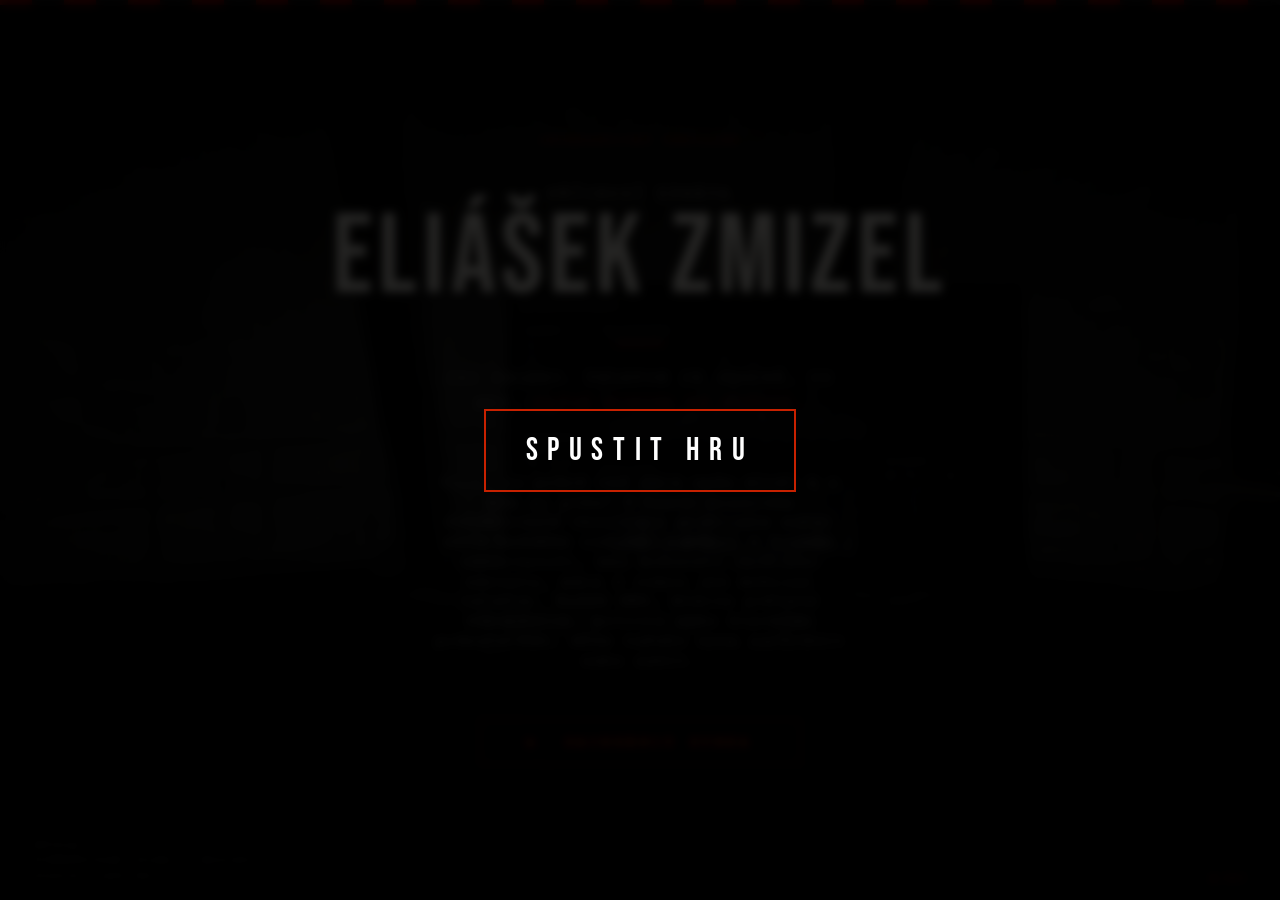
<file: index.html>
<!DOCTYPE html>
<html lang="cs">

<head>
    <meta charset="UTF-8">
    <meta name="viewport" content="width=device-width, initial-scale=1.0">
    <title>Příchozí zpráva: Eliášek zmizel</title>
    <style>
        @import url('https://fonts.googleapis.com/css2?family=Courier+Prime:ital,wght@0,400;0,700;1,400&family=Bebas+Neue&display=swap');

        *,
        *::before,
        *::after {
            box-sizing: border-box;
            margin: 0;
            padding: 0;
        }

        body,
        html {
            height: 100%;
            background: #000;
            overflow: hidden;
            font-family: 'Courier Prime', monospace;
        }

        /* Pozadí - tvůj obrázek bg1.jpg */
        .bg {
            position: fixed;
            inset: 0;
            background-image: url('image/bg1.jpg');
            background-size: cover;
            background-position: center top;
            filter: brightness(0.2) saturate(0.4) sepia(0.3);
            transform: scale(1.08);
            z-index: 0;
        }

        /* Vícevrstvé překryvy pro hloubku */
        .overlay-vignette {
            position: fixed;
            inset: 0;
            background: radial-gradient(ellipse at center, transparent 20%, rgba(0, 0, 0, 0.85) 100%);
            z-index: 1;
        }

        .overlay-top {
            position: fixed;
            top: 0;
            left: 0;
            right: 0;
            height: 35%;
            background: linear-gradient(to bottom, rgba(0, 0, 0, 0.95), transparent);
            z-index: 1;
        }

        .overlay-bottom {
            position: fixed;
            bottom: 0;
            left: 0;
            right: 0;
            height: 40%;
            background: linear-gradient(to top, rgba(0, 0, 0, 0.98), transparent);
            z-index: 1;
        }

        /* Šumový pattern */
        .noise {
            position: fixed;
            inset: 0;
            background-image: url("data:image/svg+xml,%3Csvg viewBox='0 0 256 256' xmlns='http://www.w3.org/2000/svg'%3E%3Cfilter id='noise'%3E%3CfeTurbulence type='fractalNoise' baseFrequency='0.9' numOctaves='4' stitchTiles='stitch'/%3E%3C/filter%3E%3Crect width='100%25' height='100%25' filter='url(%23noise)' opacity='0.04'/%3E%3C/svg%3E");
            opacity: 0.35;
            z-index: 2;
            pointer-events: none;
        }

        /* Horizontální CRT linka scany */
        .scanlines {
            position: fixed;
            inset: 0;
            background: repeating-linear-gradient(to bottom,
                    transparent 0px,
                    transparent 3px,
                    rgba(0, 0, 0, 0.07) 3px,
                    rgba(0, 0, 0, 0.07) 4px);
            z-index: 3;
            pointer-events: none;
        }

        .content {
            position: relative;
            z-index: 10;
            height: 100vh;
            display: flex;
            flex-direction: column;
            align-items: center;
            justify-content: center;
            padding: 2rem;
            gap: 0;
        }

        .police-tape {
            position: fixed;
            top: 0;
            left: 0;
            right: 0;
            height: 5px;
            background: repeating-linear-gradient(90deg, #c81100 0px, #c80000 32px, #1a1a1a 32px, #1a1a1a 64px);
            z-index: 20;
            opacity: 0.7;
        }

        .genre-tag {
            font-size: 0.65rem;
            letter-spacing: 0.35em;
            color: #c80d00;
            text-transform: uppercase;
            margin-bottom: 2.5rem;
            opacity: 1.1;
        }

        .title-wrapper {
            text-align: center;
            margin-bottom: 0.6rem;
        }

        .title-prefix {
            font-size: clamp(0.7rem, 1.5vw, 0.9rem);
            letter-spacing: 0.3em;
            color: #888;
            text-transform: uppercase;
            display: block;
            margin-bottom: 0.4rem;
        }

        .title-main {
            font-family: 'Bebas Neue', sans-serif;
            font-size: clamp(3.5rem, 9vw, 7rem);
            letter-spacing: 0.05em;
            color: #f0ede6;
            line-height: 0.9;
            display: block;
            text-shadow: 0 0 60px rgba(200, 168, 0, 0.08);
        }

        .red-line {
            width: 48px;
            height: 2px;
            background: #8b1a1a;
            margin: 1.4rem auto;
        }

        .subtitle {
            font-size: clamp(0.75rem, 1.6vw, 0.95rem);
            color: #666;
            letter-spacing: 0.18em;
            text-transform: uppercase;
            text-align: center;
            margin-bottom: 3.5rem;
            max-width: 420px;
            line-height: 1.7;
        }

        .subtitle2 {
            font-size: clamp(0.75rem, 1.6vw, 0.95rem);
            color: #666;
            letter-spacing: 0.1em;
          
            text-align: center;
            margin-bottom: 3.0rem;
            max-width: 420px;
            line-height: 1.3;
        }

        .subtitle span {
            color: #8b1a1a;
            font-style: italic;
        }

        .menu-buttons {
            display: flex;
            flex-direction: column;
            align-items: center;
            gap: 0.7rem;
        }

        .btn-primary {
            text-decoration: none;
            border: 1px solid rgba(200, 30, 0, 0.5);
            color: #c82100;
            padding: 14px 48px;
            font-size: 0.8rem;
            font-weight: 700;
            letter-spacing: 0.35em;
            text-transform: uppercase;
            cursor: pointer;
            transition: 0.25s;
        }

        .btn-primary:hover {
            border-color: rgba(200, 13, 0, 0.9);
            color: #e80000;
            letter-spacing: 0.42em;
        }

        .bottom-bar {
            position: fixed;
            bottom: 0;
            left: 0;
            right: 0;
            z-index: 10;
            padding: 1rem 2rem;
            display: flex;
            justify-content: space-between;
            align-items: flex-end;
        }

        .case-number {
            font-size: 0.6rem;
            color: #333;
            letter-spacing: 0.25em;
            line-height: 1.6;
        }

        .blink-dot {
            width: 5px;
            height: 5px;
            border-radius: 50%;
            background: #8b1a1a;
            margin-right: 0.5rem;
            animation: blink 1.4s step-end infinite;
        }

        .recording-tag {
            font-size: 0.6rem;
            color: #8b1a1a;
            letter-spacing: 0.2em;
            display: flex;
            align-items: center;
        }

        .timestamp {
            position: fixed;
            top: 1.4rem;
            right: 2rem;
            font-size: 0.62rem;
            color: #333;
            letter-spacing: 0.15em;
            z-index: 20;
        }

        @keyframes blink {

            0%,
            100% {
                opacity: 1;
            }

            50% {
                opacity: 0;
            }
        }
        /* Přidej do <style> v index.html */
@keyframes pulse {
    0%, 100% { opacity: 1; transform: scale(1); }
    50% { opacity: 0.7; transform: scale(1.05); }
}

.start-hint {
    animation: pulse 2s infinite ease-in-out;
    cursor: pointer;
}
    </style>
    <style>
    /* Overlay, který překryje celou stránku */
    .start-overlay {
        position: fixed;
        inset: 0;
        background: rgba(0, 0, 0, 0.85); /* Tmavě šedý, lehce průhledný obdélník */
        z-index: 9999; /* Musí být úplně nahoře */
        display: flex;
        flex-direction: column;
        align-items: center;
        justify-content: center;
        backdrop-filter: blur(5px); /* Jemné rozmazání podkladu */
    }

    .start-btn {
        background: transparent;
        border: 2px solid #c82100;
        color: #fff;
        padding: 20px 40px;
        font-family: 'Bebas Neue', sans-serif;
        font-size: 2rem;
        letter-spacing: 0.3em;
        cursor: pointer;
        transition: 0.3s;
    }

    .start-btn:hover {
        background: #c82100;
    }
</style>

</head>

<body>

<div class="start-overlay" id="start-overlay">
    <button class="start-btn" onclick="hideOverlay()">SPUSTIT HRU</button>
</div>

    <div class="bg"></div>
    <div class="overlay-vignette"></div>
    <div class="overlay-top"></div>
    <div class="overlay-bottom"></div>
    <div class="noise"></div>
    <div class="scanlines"></div>
    <div class="police-tape"></div>

    <div class="timestamp" id="ts">--:--:--</div>

    <div class="content">
        <div class="genre-tag">— Interaktivní thriller —</div>
        <div class="title-wrapper">
            <span class="title-prefix">Příchozí zpráva</span>
            <span class="title-main">Eliášek zmizel</span>
        </div>
        <div class="red-line"></div>
        <p class="subtitle">Jsi daleko. Telefon je jediné, co máš. <span>Každá minuta se počítá.</span></p>

        <p class="subtitle2">Víte, co právě teď dělá vaše dítě? A s kým si píše? V tomto mrazivém detektivním thrilleru
            prožijete noční můru každého rodiče. Zamčení v horské observatoři, bez možnosti rychlého návratu, máte v
            rukou jen mobilní telefon. Každá SMS, kterou pošlete exmanželce, policii nebo hlavnímu podezřelému, může
            vašeho syna zachránit nebo zabít. </p>
<div class="menu-buttons start-hint">
    <a href="room1.html" class="btn-primary">▶ &nbsp;Zachránit synka</a>
</div>

    </div>

    <div class="bottom-bar">
        <div class="case-number">PŘÍPAD č. 2024-0847<br>POHŘEŠOVANÁ OSOBA / NEZLETILÝ<br>STATUS: AKTIVNÍ</div>
        <div class="recording-tag"><span class="blink-dot"></span>REC</div>
    </div>

   
<script>
        // --- 1. ČAS ---
        function updateTime() {
            document.getElementById('ts').textContent = new Date().toLocaleTimeString('cs-CZ', { hour12: false });
        }
        updateTime();
        setInterval(updateTime, 1000);

        // --- 2. LOKÁLNÍ HUDBA ---
        const introMusic = new Audio('audio/uvod.mp3');
        introMusic.loop = true;
        introMusic.volume = 0.3; // Nastav hlasitost podle potřeby

        // Funkce pro spuštění po prvním kliknutí
        function startMusic() {
            introMusic.play().catch(e => console.log("Čekám na interakci uživatele"));
            
            // Po spuštění odstraníme posluchač, aby se zbytečně nevolal při dalších kliknutích
            document.removeEventListener('click', startMusic);
        }

        // Registrace pro kliknutí kdekoli na stránce
        document.addEventListener('click', startMusic);
    </script>
<script>
    function hideOverlay() {
        // 1. Schováme obdélník
        document.getElementById('start-overlay').style.display = 'none';
        
        // 2. Spustíme hudbu
        startMusic();
    }
</script>

</body>

</html>
</file>
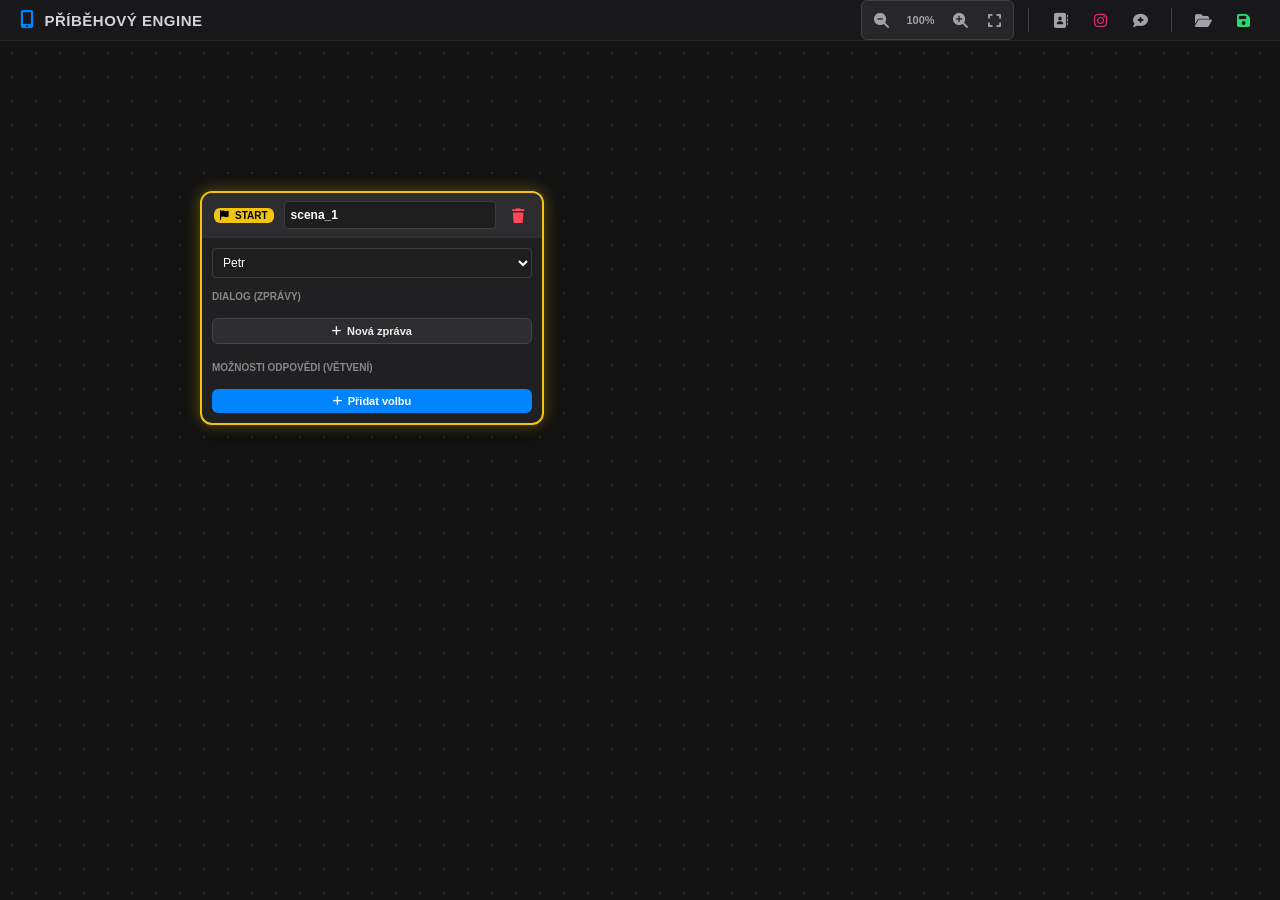
<file: editor.html>
<!DOCTYPE html>
<html lang="cs">

<head>
    <meta charset="UTF-8">
    <title>Ultimate Node Editor V3 - Profesionální verze</title>
    
    <link rel="stylesheet" href="https://cdnjs.cloudflare.com/ajax/libs/font-awesome/6.4.0/css/all.min.css">

    <link rel="stylesheet" href="editor.css">
</head>

<body>

    <div id="top-bar">
        <div class="logo"><i class="fa-solid fa-mobile-screen-button"></i> PŘÍBĚHOVÝ ENGINE</div>
        <div class="controls">
            
            <div class="toolbar-group">
                <button class="toolbar-btn" onclick="setZoom(zoomLevel - 0.1)" title="Oddálit"><i class="fa-solid fa-magnifying-glass-minus"></i></button>
                <span id="zoom-display">100%</span>
                <button class="toolbar-btn" onclick="setZoom(zoomLevel + 0.1)" title="Přiblížit"><i class="fa-solid fa-magnifying-glass-plus"></i></button>
                <button class="toolbar-btn" onclick="setZoom(1)" title="Výchozí velikost (100%)"><i class="fa-solid fa-expand"></i></button>
            </div>

            <div class="toolbar-separator"></div>

            <button class="toolbar-btn" onclick="openContactsModal()" title="Správce kontaktů">
                <i class="fa-solid fa-address-book"></i>
            </button>
            <button class="toolbar-btn" onclick="openInstaModal()" title="Správce Instagramu">
                <i class="fa-brands fa-instagram" style="color: #e1306c;"></i>
            </button>
            <button class="toolbar-btn" onclick="addSceneCenter()" title="Přidat novou bublinu chatu">
                <i class="fa-solid fa-comment-medical"></i>
            </button>
            
            <div class="toolbar-separator"></div>

            <input type="file" id="fileInput" style="display:none" onchange="importFile(event)">
            <button class="toolbar-btn" onclick="document.getElementById('fileInput').click()" title="Načíst soubor (story.js)">
                <i class="fa-solid fa-folder-open"></i>
            </button>
            <button class="toolbar-btn save-btn" onclick="exportFile()" title="Uložit příběh (story.js)">
                <i class="fa-solid fa-floppy-disk"></i>
            </button>
        </div>
    </div>

    <div id="canvas-container">
        <div id="canvas">
            <svg id="lines-svg"></svg>
            <div id="nodes-container"></div>
        </div>
    </div>

    <div id="selection-box"></div>

    <div id="contacts-modal">
        <div class="modal-content">
            <h2 style="margin-top:0;"><i class="fa-solid fa-address-book" style="color: #0084ff; margin-right: 8px;"></i> Správce kontaktů</h2>
            <div id="contacts-list"></div>
            <button onclick="addContact()" class="btn-blue" style="margin-top: 10px; width: 100%;"><i class="fa-solid fa-user-plus"></i> Přidat osobu</button>
            <button onclick="closeContactsModal()" style="margin-top: 10px; width: 100%;"><i class="fa-solid fa-check"></i> Zavřít</button>
        </div>
    </div>
    <div id="insta-modal">
        <div class="modal-content">
            <h2 style="margin-top:0;"><i class="fa-brands fa-instagram" style="color: #e1306c; margin-right: 8px;"></i> Správce Instagramu</h2>
            <div id="insta-list"></div>
            <button onclick="addInstaProfile()" class="btn-blue" style="margin-top: 15px; width: 100%;"><i class="fa-solid fa-user-plus"></i> Přidat nový profil</button>
            <button onclick="closeInstaModal()" style="margin-top: 10px; width: 100%;"><i class="fa-solid fa-check"></i> Uložit a zavřít</button>
        </div>
    </div>
<script src="editor.js"></script>
</body>
</html>
</file>
<file: editor.css>
body {
            font-family: -apple-system, BlinkMacSystemFont, "Segoe UI", Roboto, sans-serif;
            margin: 0;
            background: #121212;
            color: #eee;
            display: flex;
            flex-direction: column;
            height: 100vh;
            overflow: hidden;
        }

        /* --- NOVÁ HORNÍ LIŠTA --- */
        #top-bar {
            height: 56px;
            background: #18181b;
            border-bottom: 1px solid #27272a;
            display: flex;
            align-items: center;
            justify-content: space-between;
            padding: 0 20px;
            z-index: 100;
        }

        .logo {
            font-weight: 600;
            color: #d4d4d8;
            font-size: 15px;
            display: flex;
            align-items: center;
            gap: 10px;
            letter-spacing: 0.5px;
        }

        .logo i {
            color: #0084ff;
            font-size: 18px;
        }

        .controls {
            display: flex;
            gap: 6px;
            align-items: center;
        }

        .toolbar-group {
            display: flex;
            align-items: center;
            background: #27272a;
            border-radius: 6px;
            padding: 2px;
            border: 1px solid #3f3f46;
        }

        .toolbar-btn {
            background: transparent;
            color: #a1a1aa;
            border: none;
            border-radius: 4px;
            width: 34px;
            height: 34px;
            display: flex;
            justify-content: center;
            align-items: center;
            font-size: 15px;
            cursor: pointer;
            transition: all 0.2s;
        }

        .toolbar-btn:hover {
            background: #3f3f46;
            color: #f4f4f5;
        }

        .toolbar-btn.save-btn {
            color: #2ed573;
        }

        .toolbar-btn.save-btn:hover {
            background: rgba(46, 213, 115, 0.15);
            color: #2ed573;
        }

        .toolbar-separator {
            width: 1px;
            height: 24px;
            background: #3f3f46;
            margin: 0 8px;
        }

        #zoom-display {
            font-size: 11px;
            color: #a1a1aa;
            font-weight: 600;
            width: 45px;
            text-align: center;
            user-select: none;
        }

        /* --- PLOCHA (KANVAS) --- */
        #canvas-container {
            flex-grow: 1;
            position: relative;
            overflow: auto;
            background: #141414;
            background-image: radial-gradient(#2c2c2c 1px, transparent 1px);
            background-size: 24px 24px;
            cursor: default;
        }

        #canvas {
            width: 50000px;
            height: 50000px;
            position: relative;
            transform-origin: top left;
        }

        #lines-svg {
            position: absolute;
            top: 0;
            left: 0;
            width: 100%;
            height: 100%;
            pointer-events: none;
            z-index: 1;
        }

        #selection-box {
            position: fixed;
            border: 1px solid #0084ff;
            background: rgba(0, 132, 255, 0.2);
            pointer-events: none;
            z-index: 9999;
            display: none;
        }

        /* --- BUBLINY (UZLY) --- */
        .node {
            position: absolute;
            width: 340px;
            background: #202022;
            border: 2px solid #3c3c3e;
            border-radius: 12px;
            box-shadow: 0 8px 24px rgba(0, 0, 0, 0.6);
            z-index: 10;
            display: flex;
            flex-direction: column;
            overflow: hidden;
            transition: box-shadow 0.2s, border-color 0.2s;
            cursor: grab;
        }

        .node:active {
            cursor: grabbing;
        }

        .node input,
        .node textarea {
            cursor: text;
        }

        .node button,
        .node select {
            cursor: pointer;
        }

        .node.selected {
            border-color: #0084ff;
            box-shadow: 0 0 0 3px rgba(0, 132, 255, 0.4), 0 8px 24px rgba(0, 0, 0, 0.6);
        }

        /* Vizuál pro START bublinu */
        .node.is-start {
            border-color: #f1c40f;
            box-shadow: 0 0 15px rgba(241, 196, 15, 0.4), 0 8px 24px rgba(0, 0, 0, 0.6);
        }

        .node.wire-target {
            border-color: #2ed573;
            box-shadow: 0 0 20px rgba(46, 213, 115, 0.4);
        }

        .node-drag-handle {
            background: #2d2d30;
            padding: 8px 12px;
            border-bottom: 1px solid #333;
            display: flex;
            gap: 5px;
            align-items: center;
        }

        input[type="text"],
        select,
        textarea {
            background: #1e1e1e;
            border: 1px solid #3c3c3e;
            color: #fff;
            padding: 6px;
            border-radius: 4px;
            font-size: 12px;
            width: 100%;
            box-sizing: border-box;
            font-family: inherit;
        }

        input[type="text"]:focus,
        select:focus,
        textarea:focus {
            outline: 1px solid #0084ff;
            border-color: transparent;
        }

        textarea {
            resize: vertical;
            min-height: 100px;
            line-height: 1.4;
        }

        .node-body {
            padding: 10px;
            display: flex;
            flex-direction: column;
            gap: 8px;
        }

        .section-title {
            font-size: 10px;
            font-weight: bold;
            color: #888;
            text-transform: uppercase;
            margin-top: 5px;
        }

        .msg-row {
            display: flex;
            gap: 5px;
            background: #18181a;
            padding: 6px;
            border-radius: 6px;
            border: 1px solid #2d2d30;
            align-items: flex-start;
        }

        .msg-row select {
            width: 80px;
            flex-shrink: 0;
            margin-top: 2px;
        }

        .choice-block {
            background: #1a1a1c;
            border-left: 3px solid #0084ff;
            padding: 8px;
            border-radius: 4px;
            margin-bottom: 5px;
            position: relative;
        }

        .port-out {
            position: absolute;
            right: -7px;
            top: 50%;
            transform: translateY(-50%);
            width: 14px;
            height: 14px;
            background: #0084ff;
            border-radius: 50%;
            cursor: crosshair;
            z-index: 20;
            border: 2px solid #202022;
        }

        .port-out:hover {
            transform: translateY(-50%) scale(1.3);
        }

        .node button,
        #contacts-modal button {
            background: #2d2d30;
            color: #eee;
            border: 1px solid #444;
            padding: 6px 12px;
            cursor: pointer;
            border-radius: 6px;
            font-size: 11px;
            font-weight: 600;
            transition: 0.1s;
            display: flex;
            align-items: center;
            justify-content: center;
            gap: 6px;
        }

        .node button:hover,
        #contacts-modal button:hover {
            background: #3e3e42;
        }

        .node button.btn-blue,
        #contacts-modal button.btn-blue {
            background: #0084ff;
            color: white;
            border: none;
        }

        .node button.btn-blue:hover,
        #contacts-modal button.btn-blue:hover {
            background: #006bce;
        }

        .node button.btn-del {
            background: transparent;
            border: none;
            color: #ff4757;
            font-size: 14px;
            padding: 0;
            width: 24px;
            height: 24px;
            margin-top: 2px;
            flex-shrink: 0;
        }

        .node button.btn-del:hover {
            background: rgba(255, 71, 87, 0.2);
        }

        #contacts-modal {
            display: none;
            position: fixed;
            top: 0;
            left: 0;
            width: 100%;
            height: 100%;
            background: rgba(0, 0, 0, 0.8);
            z-index: 1000;
            align-items: center;
            justify-content: center;
        }

        .modal-content {
            background: #202022;
            padding: 20px;
            border-radius: 12px;
            width: 400px;
            border: 1px solid #3c3c3e;
        }

        .contact-row {
            display: flex;
            gap: 10px;
            margin-bottom: 10px;
            align-items: center;
        }

        .contact-row input[type="color"] {
            width: 30px;
            height: 30px;
            padding: 0;
            border: none;
            border-radius: 4px;
            cursor: pointer;
        }

        .contact-row .btn-del {
            background: transparent;
            border: none;
            color: #ff4757;
            font-size: 16px;
            cursor: pointer;
            width: 30px;
        }

        .contact-row .btn-del:hover {
            background: rgba(255, 71, 87, 0.2);
            border-radius: 4px;
        }

        /* --- INSTAGRAM MANAGER --- */
        #insta-modal {
            display: none;
            position: fixed;
            top: 0;
            left: 0;
            width: 100%;
            height: 100%;
            background: rgba(0, 0, 0, 0.85);
            z-index: 1000;
            align-items: center;
            justify-content: center;
        }

        #insta-modal .modal-content {
            width: 800px;
            max-height: 90vh;
            overflow-y: auto;
            padding: 25px;
        }

        .insta-profile-box {
            background: #18181a;
            border: 1px solid #3c3c3e;
            padding: 15px;
            margin-bottom: 15px;
            border-radius: 8px;
        }

        .insta-post-row {
            display: flex;
            gap: 8px;
            margin-top: 8px;
            align-items: center;
            background: #202022;
            padding: 10px;
            border-radius: 6px;
            border: 1px solid #2d2d30;
        }

        .insta-post-row input,
        .insta-post-row textarea {
            font-size: 11px;
        }



        /* Oprava bílých políček (Likes a další) */
        #insta-modal input[type="text"],
        #insta-modal input[type="number"],
        #insta-modal textarea {
            background: #1e1e1e;
            border: 1px solid #3c3c3e;
            color: #fff;
            padding: 6px;
            border-radius: 4px;
            font-size: 12px;
            box-sizing: border-box;
            font-family: inherit;
        }

        #insta-modal input:focus,
        #insta-modal textarea:focus {
            outline: 1px solid #0084ff;
            border-color: transparent;
        }

        /* Oprava ošklivých tlačítek "Koš" a "Smazat profil" v Instagramu */
        #insta-modal .btn-del {
            background: transparent;
            border: none;
            color: #ff4757;
            font-size: 14px;
            padding: 4px 8px;
            cursor: pointer;
            border-radius: 4px;
            transition: all 0.2s;
            display: flex;
            justify-content: center;
            align-items: center;
        }

        #insta-modal .btn-del:hover {
            background: rgba(255, 71, 87, 0.15);
        }

        /* Skrytí otravných šipek nahoru/dolů u zadávání čísla (lajků) u některých prohlížečů */
        #insta-modal input[type="number"]::-webkit-inner-spin-button,
        #insta-modal input[type="number"]::-webkit-outer-spin-button {
            -webkit-appearance: none;
            margin: 0;
        }


        /* --- STYLY PRO TLAČÍTKA V INSTAGRAM Okně --- */

        /* Základní styl tlačítka (Uložit a zavřít) */
        #insta-modal button {
            background: #2d2d30;
            color: #eee;
            border: 1px solid #444;
            padding: 10px 12px;
            cursor: pointer;
            border-radius: 6px;
            font-size: 12px;
            font-weight: 600;
            transition: all 0.2s;
            display: flex;
            align-items: center;
            justify-content: center;
            gap: 8px;
        }

        #insta-modal button:hover {
            background: #3e3e42;
        }

        /* Zvýrazněné modré tlačítko (Přidat nový profil) */
        #insta-modal button.btn-blue {
            background: #0084ff;
            color: white;
            border: none;
            box-shadow: 0 4px 10px rgba(0, 132, 255, 0.2);
        }

        #insta-modal button.btn-blue:hover {
            background: #006bce;
            box-shadow: 0 4px 12px rgba(0, 132, 255, 0.4);
        }
</file>
